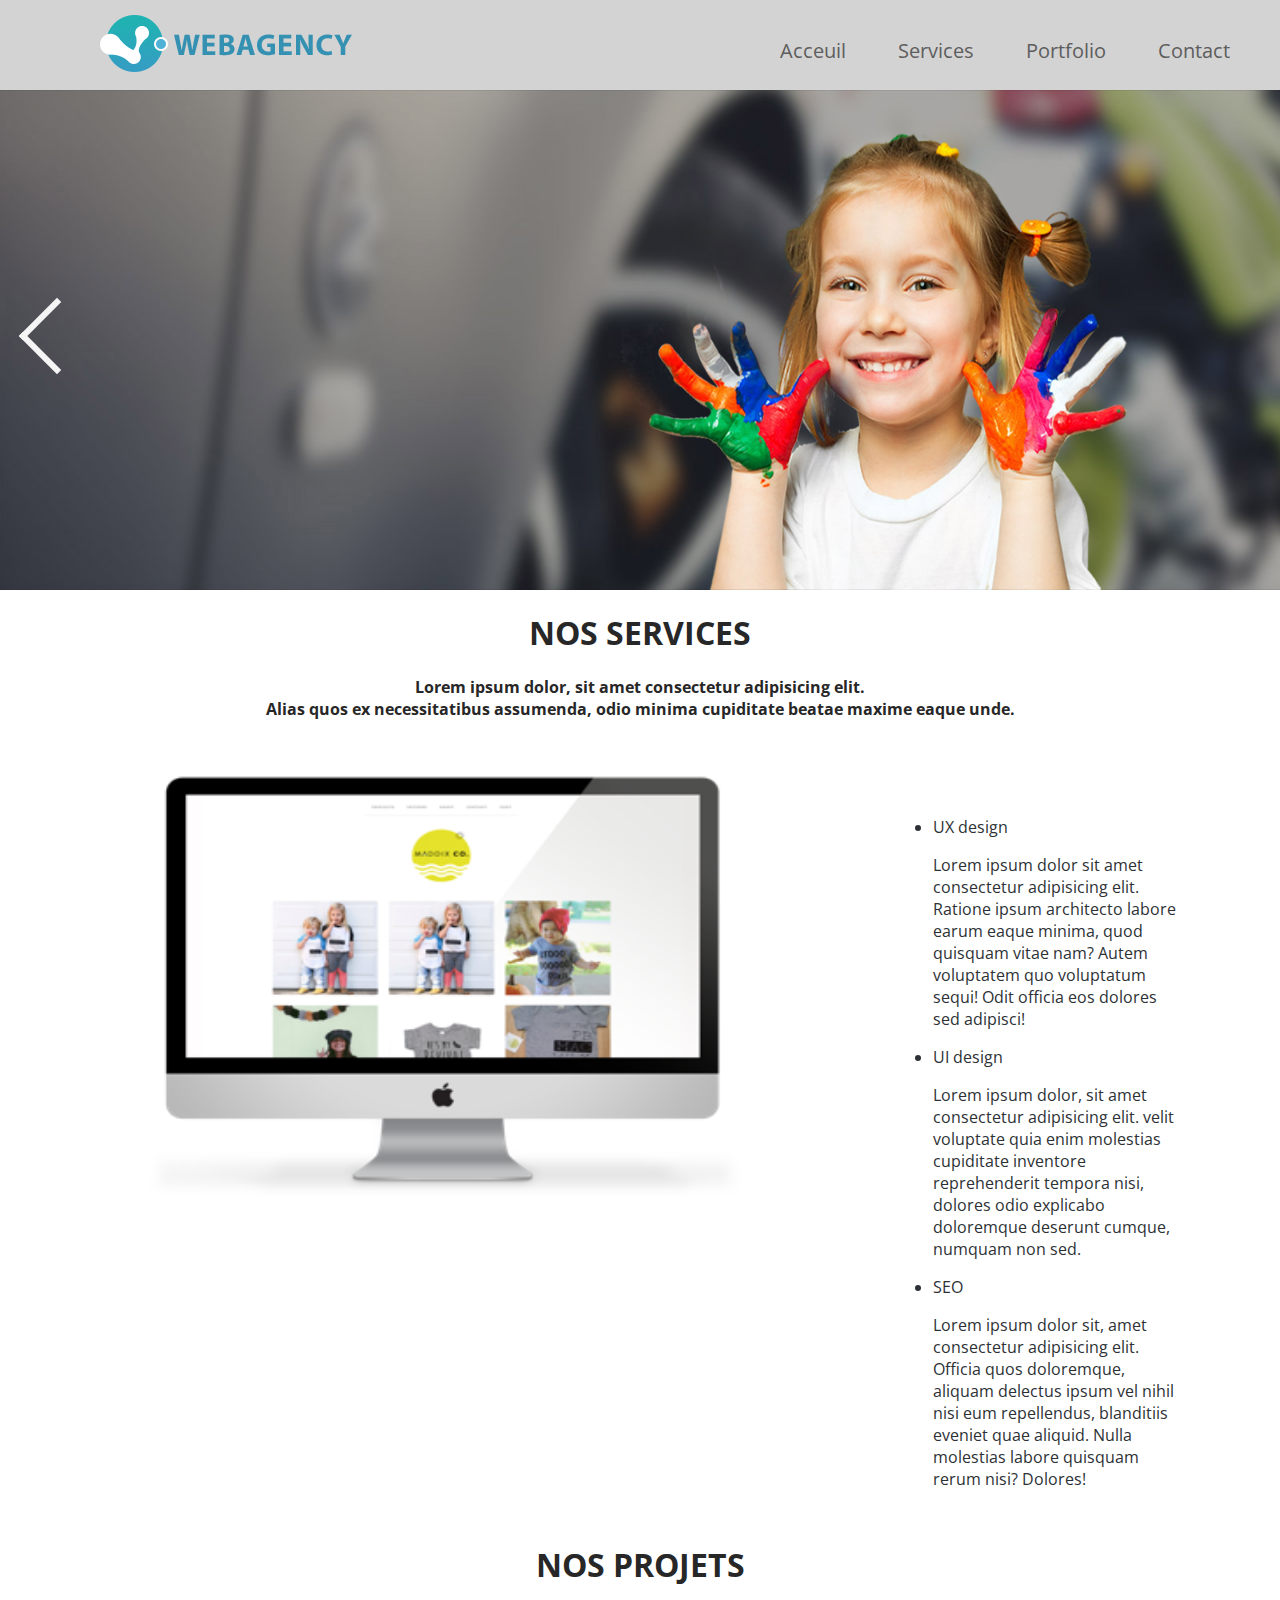
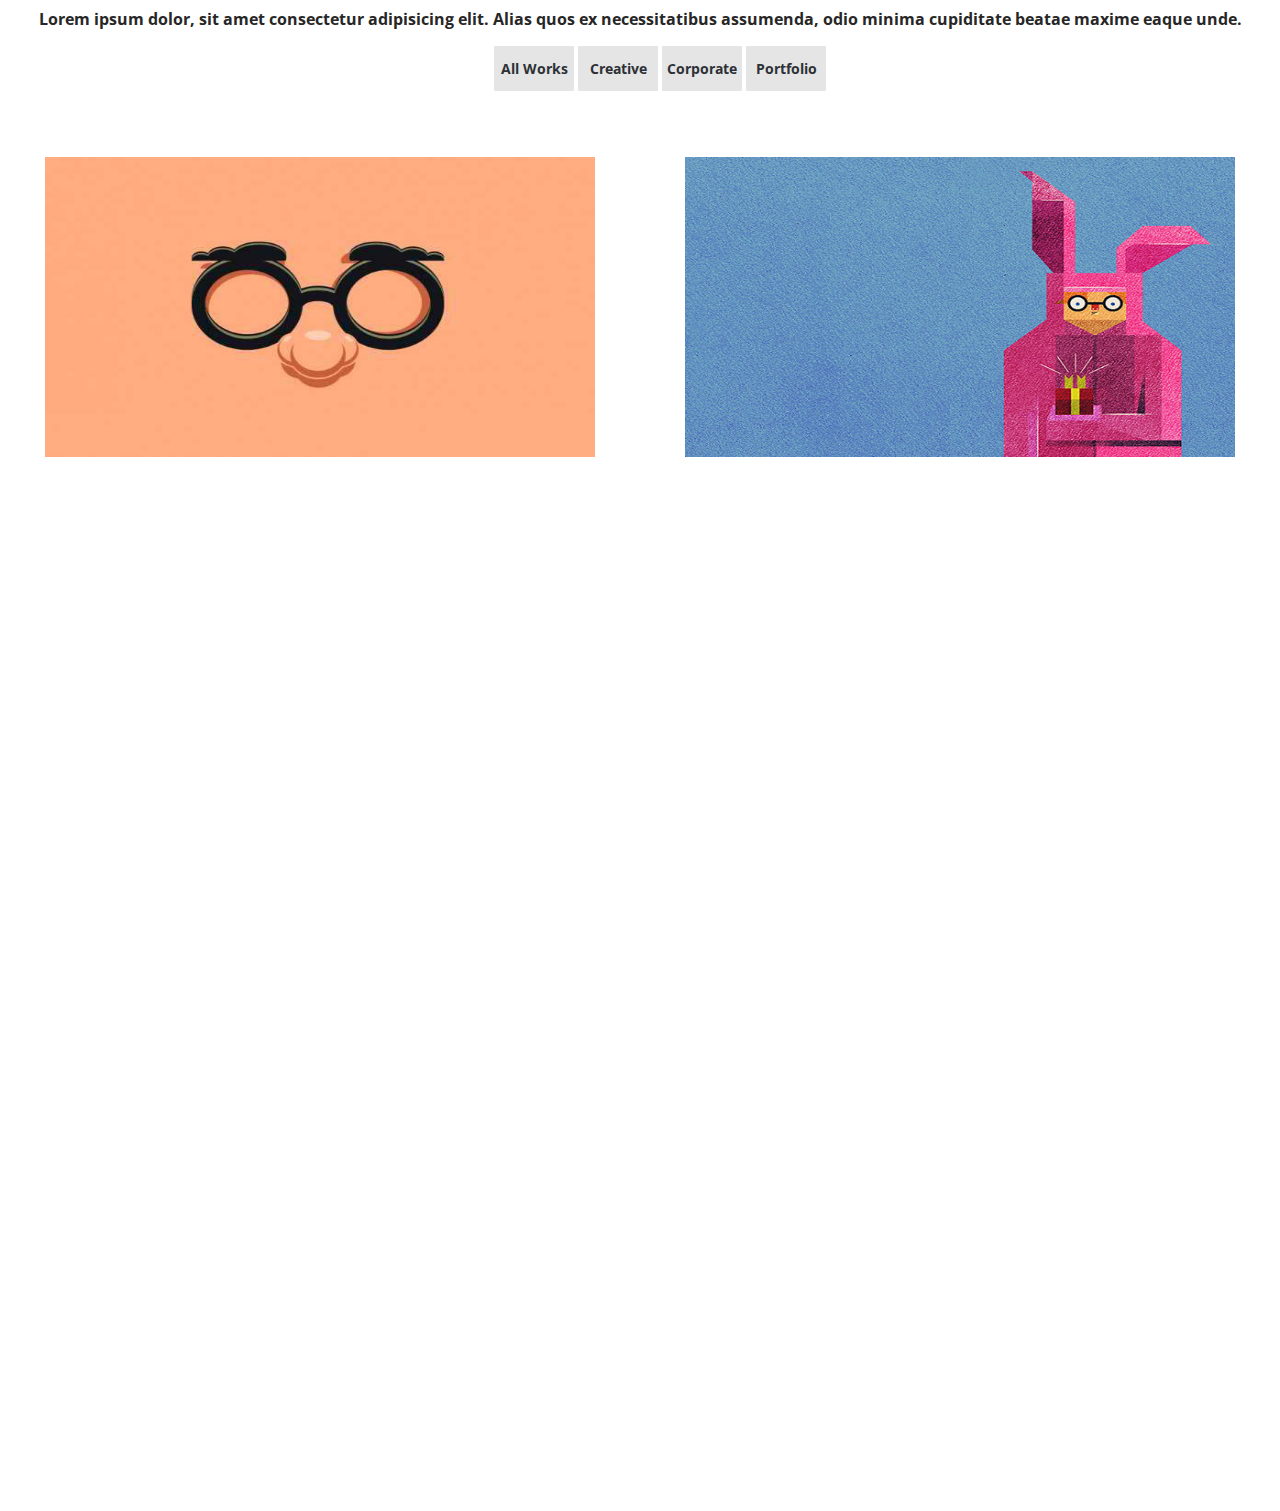
<file: index.html>
<!DOCTYPE html>
<html lang="en">
<head>
    <meta charset="UTF-8">
    <meta name="viewport" content="width=device-width, initial-scale=1.0">
    <link rel="stylesheet" href="/style.css">
    <link href="https://fonts.googleapis.com/css2?family=Open+Sans&display=swap" rel="stylesheet">
    <title>Document</title>
</head>

<header>
    <img class="header"
     src="/images/logo.png"
     alt="Grapefruit slice atop a pile of other slices">
     
        <nav>
            <ul>
                <li><a href="acceuil.html">Acceuil</a></li>
                <li><a href="Services.html">Services</a></li>
                <li><a href="Portfolio.html">Portfolio</a></li>
                <li><a href="Contact.html">Contact</a></li>
            </ul>
        </nav>    
   

    
</header>
<body>

<div id="slider">
<figure>
    <div class="arrows prev"></div>
<div class="arrows next"></div>
    <img src="images/slider/bg1.jpg" alt="">
    <img src="images/slider/bg2.jpg" alt="">


</figure>
</div>

<div class="en-tete">
    <h1>NOS SERVICES</h1>
    <p>Lorem ipsum dolor, sit amet consectetur adipisicing elit. <br> Alias quos ex necessitatibus assumenda, odio minima cupiditate beatae maxime eaque unde. </p>
</div>

<div class="flex-services">

<div class="img-services">
    <img src="images/main-feature.png" alt="">

    <ul>
        <li>UX design
            <p>Lorem ipsum dolor sit amet consectetur adipisicing elit. Ratione ipsum architecto labore earum eaque minima, quod quisquam vitae nam? Autem voluptatem quo voluptatum sequi! Odit officia eos dolores sed adipisci!</p>
        </li>
        <li>UI design
            <p>Lorem ipsum dolor, sit amet consectetur adipisicing elit. velit voluptate quia enim molestias cupiditate inventore reprehenderit tempora nisi, dolores odio explicabo doloremque deserunt cumque, numquam non sed.</p>
        </li>
        <li>SEO
            <p>Lorem ipsum dolor sit, amet consectetur adipisicing elit. Officia quos doloremque, aliquam delectus ipsum vel nihil nisi eum repellendus, blanditiis eveniet quae aliquid. Nulla molestias labore quisquam rerum nisi? Dolores!</p>
        </li>
    </ul>
    </div>

    <div class="en-tete">
        <h1>NOS PROJETS</h1>
        <p>Lorem ipsum dolor, sit amet consectetur adipisicing elit. Alias quos ex necessitatibus assumenda, odio minima cupiditate beatae maxime eaque unde. </p>
        <ul>
        <li><a href="index.html">All Works</a></li>
        <li><a href="portfolio.html">Creative</a></li>
        <li><a href="cv.html">Corporate</a></li>
        <li><a href="contact.html">Portfolio</a></li>
        </ul>
        <div class="scroller">
        <div class="portfolio">
            <img src="/images/portfolio/01.jpg" alt="">
            <img src="/images/portfolio/02.jpg" alt="">
            <img src="/images/portfolio/03.jpg" alt="">
            <img src="/images/portfolio/04.jpg" alt="">
            <img src="/images/portfolio/05.jpg" alt="">
            <img src="/images/portfolio/06.jpg" alt="">
            <img src="/images/portfolio/07.jpg" alt="">
            <img src="/images/portfolio/08.jpg" alt="">
            <img src="/images/portfolio/full.jpg" alt="">

        </div>
        </div>
    </div>
</div>


</body>
    <div class="contact">

        <form action="#">
            <h1 class="title">Contact Info</h1>
            <h6>WebAgency SAS</h6>
            <p>25 Rue d'Hauteville 75010 Paris <br>
                Tel: 01 02 03 04 05
            </p>
            <br>
            <label for="nom"></label>
            <input type="text" id="Nom" placeholder="Name">

            <label for="email"></label>
            <input type="email" id="email" placeholder="Email" required>

            <label for="Subject"></label>
            <input type="text" id="prenom" placeholder="Subject">

            <label for="msg"></label>
            <textarea name="msg" id="msg" cols="30" rows="10" placeholder="Message" required></textarea>
            
            <input type="submit" value="Send Message">
        </form>

        </div>
     <iframe src="https://www.google.com/maps/embed?pb=!1m14!1m12!1m3!1d6881.915495554933!2d1.3641262029720722!3d43.51299383346593!2m3!1f0!2f0!3f0!3m2!1i1024!2i768!4f13.1!5e0!3m2!1sfr!2sfr!4v1604310517527!5m2!1sfr!2sfr" width="1920" height="1000" frameborder="0" style="border:0;" allowfullscreen="" aria-hidden="false" tabindex="0"></iframe>
    </div>
<footer>
</footer>
</html>
</file>
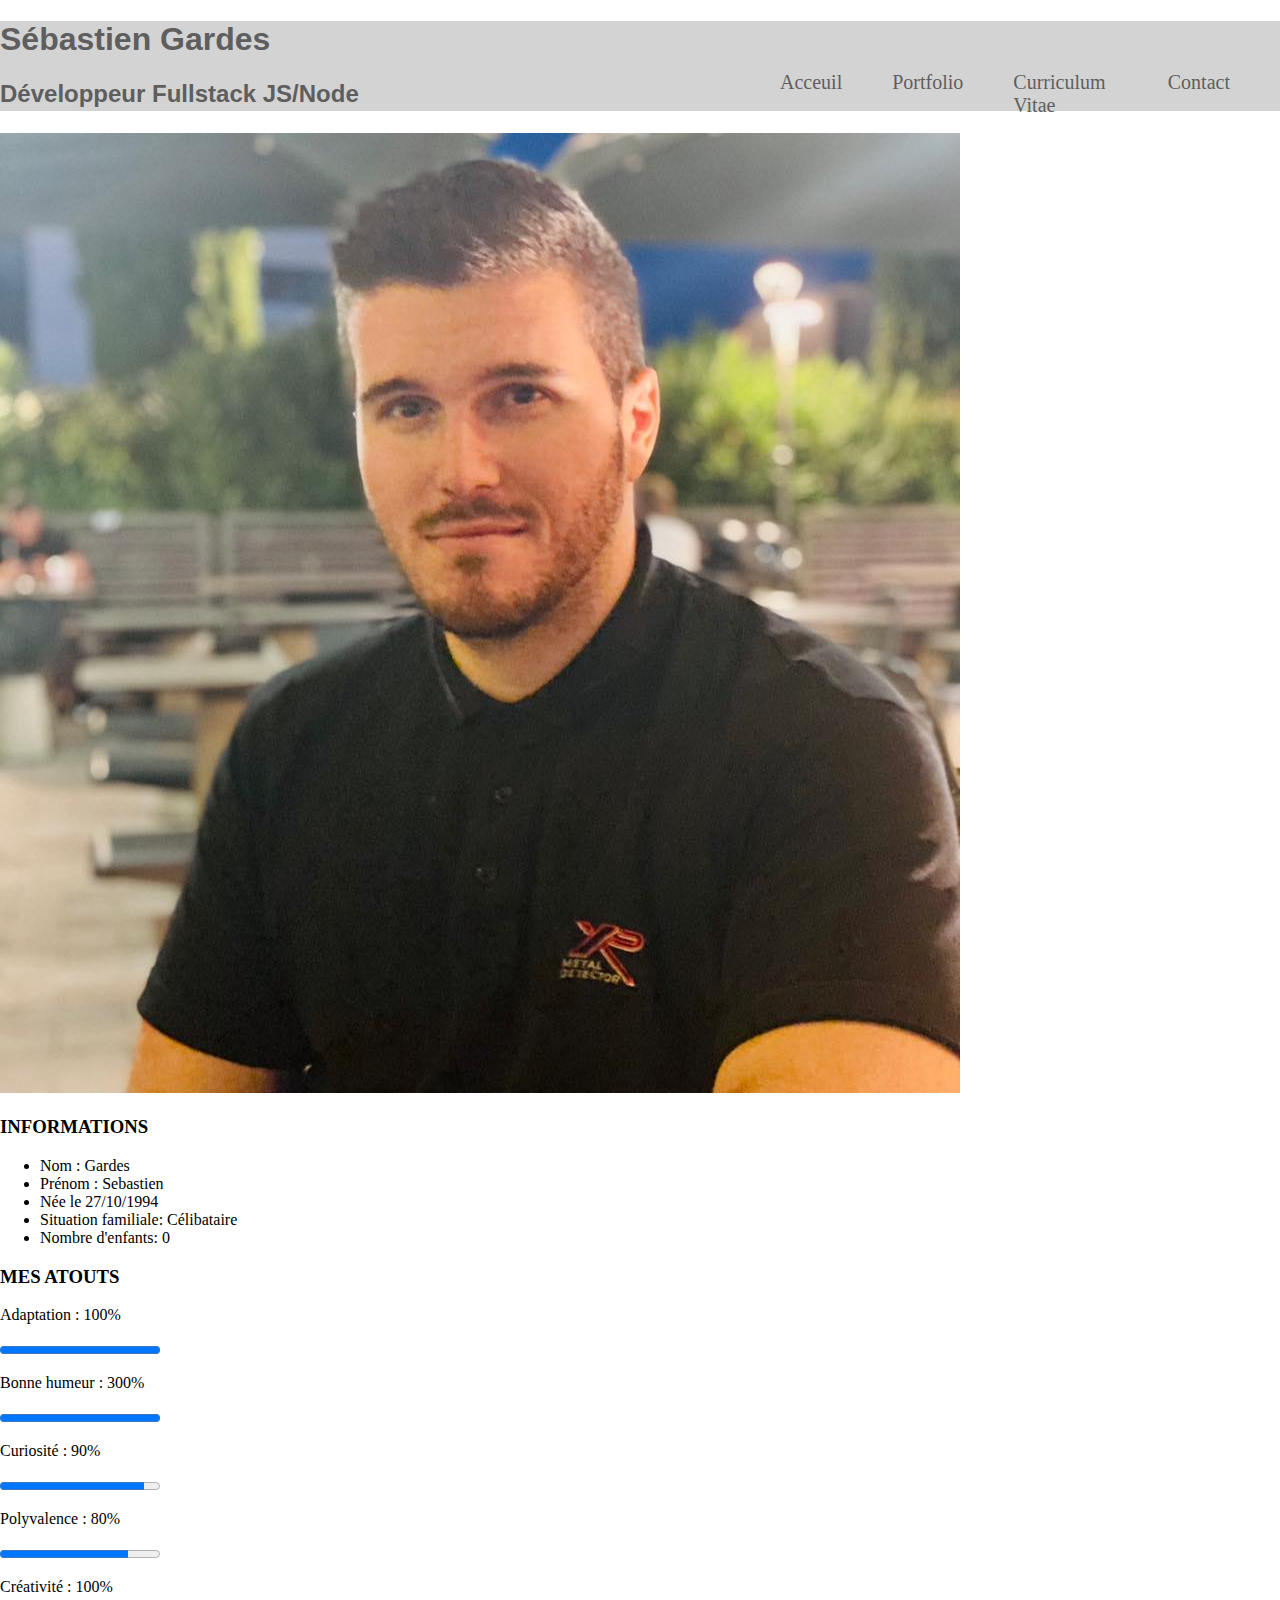
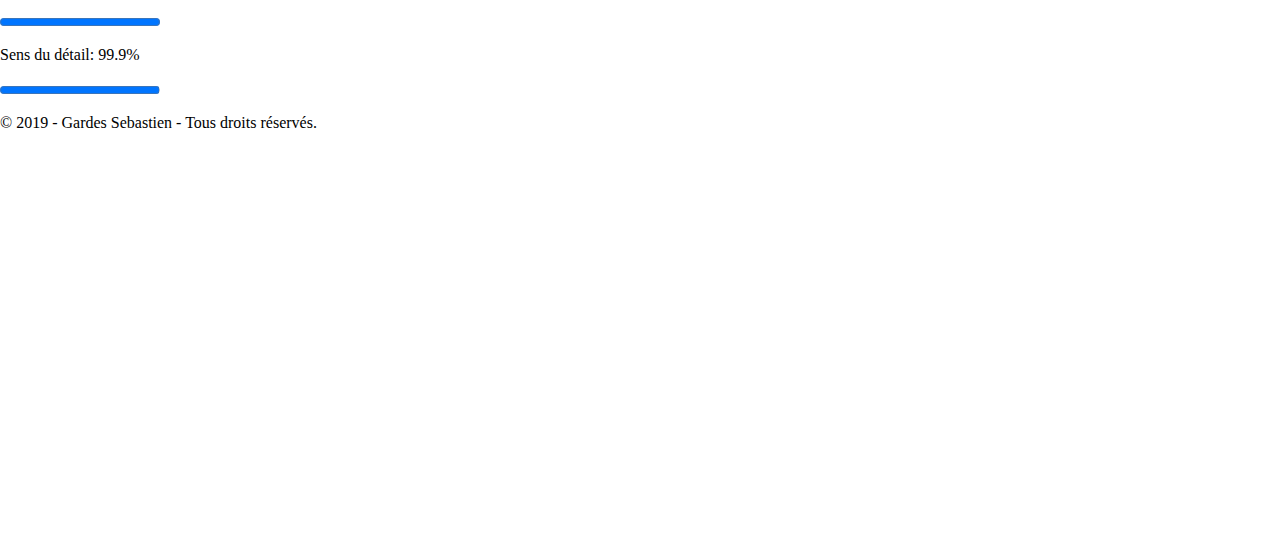
<file: contact.html>
<!DOCTYPE html>

<html lang="en">

<head>
    <meta charset="UTF-8">
    <title>Sébastien Gardes</title>
    <link rel="stylesheet" href="style.css">
    <link href="https://fonts.googleapis.com/css2?family=Comfortaa:wght@700&display=swap" rel="stylesheet"> 
    <link href="https://fonts.googleapis.com/css2?family=Montserrat:wght@300&display=swap" rel="stylesheet"> 
    <link rel="shortcut icon" href="images/favicon.ico" type="image/x-icon"> 

</head>

<body>
    <header>
        <h1>Sébastien Gardes</h1>
        <h2>Développeur Fullstack JS/Node</h2>
    </header>

    <nav>
        <ul>
            <li><a href="index.html">Acceuil</a></li>
            <li><a href="portfolio.html">Portfolio</a></li>
            <li><a href="cv.html">Curriculum Vitae</a></li>
            <li><a href="contact.html">Contact</a></li>
        </ul>
    </nav>

    <div class="wrapper">
        <aside>
            <article>
                <img src="images/seb.jpg" alt="coucou">
                <h3 class="title">INFORMATIONS</h3>
                <ul>
                    <li>Nom : Gardes</li>
                    <li>Prénom : Sebastien</li>
                    <li> Née le 27/10/1994</li>
                    <li>Situation familiale: Célibataire</li>
                    <li>Nombre d'enfants: 0</li>
                </ul> 
            </article>

            <article>

                <h3 class="title"> MES ATOUTS</h3>

            <div class= "atouts">
                <p> Adaptation : <span>100%</span></p>
                <progress value="100" max="100"></progress>

                <p>Bonne humeur : <span>300%</span></p>
                <progress value="100" max="100"></progress>

                <p>Curiosité : <span>90%</span></p>
                <progress value="90" max="100"></progress>

                <p>Polyvalence : <span>80%</span></p>
                <progress value="80" max="100"></progress>

                <p>Créativité : <span>100%</span></p>
                <progress value="100" max="100"></progress>

                <p>Sens du détail: <span>99.9%</span></p>
                <progress value="99.9" max="100"></progress>
            </div>

            </article>

        </aside>

     <div class="contact">

         <h1 class="title">ME CONTACTER</h1>

         <br>

         <form action="#">

             <label for="nom">Nom</label>
             <input type="text" id="Nom" placeholder="Renseigner votre nom">

             <label for="prenom">Prénom</label>
             <input type="text" id="prenom" placeholder="Renseigner votre prenom">

             <label for="email">Email</label>
             <input type="email" id="email" placeholder="Renseigner votre email" required>

             <label for="msg">Votre message</label>
             <textarea name="msg" id="msg" cols="30" rows="10" placeholder="Renseigner votre message" required></textarea>
             <p>* Champs requis</p>
             <input type="submit" value="Envoyer">
         </form>

     </div>

    </div>

    <footer>
        <p> &copy; 2019 - Gardes Sebastien - Tous droits réservés. </p>
    </footer>
</body>

</html>
</file>
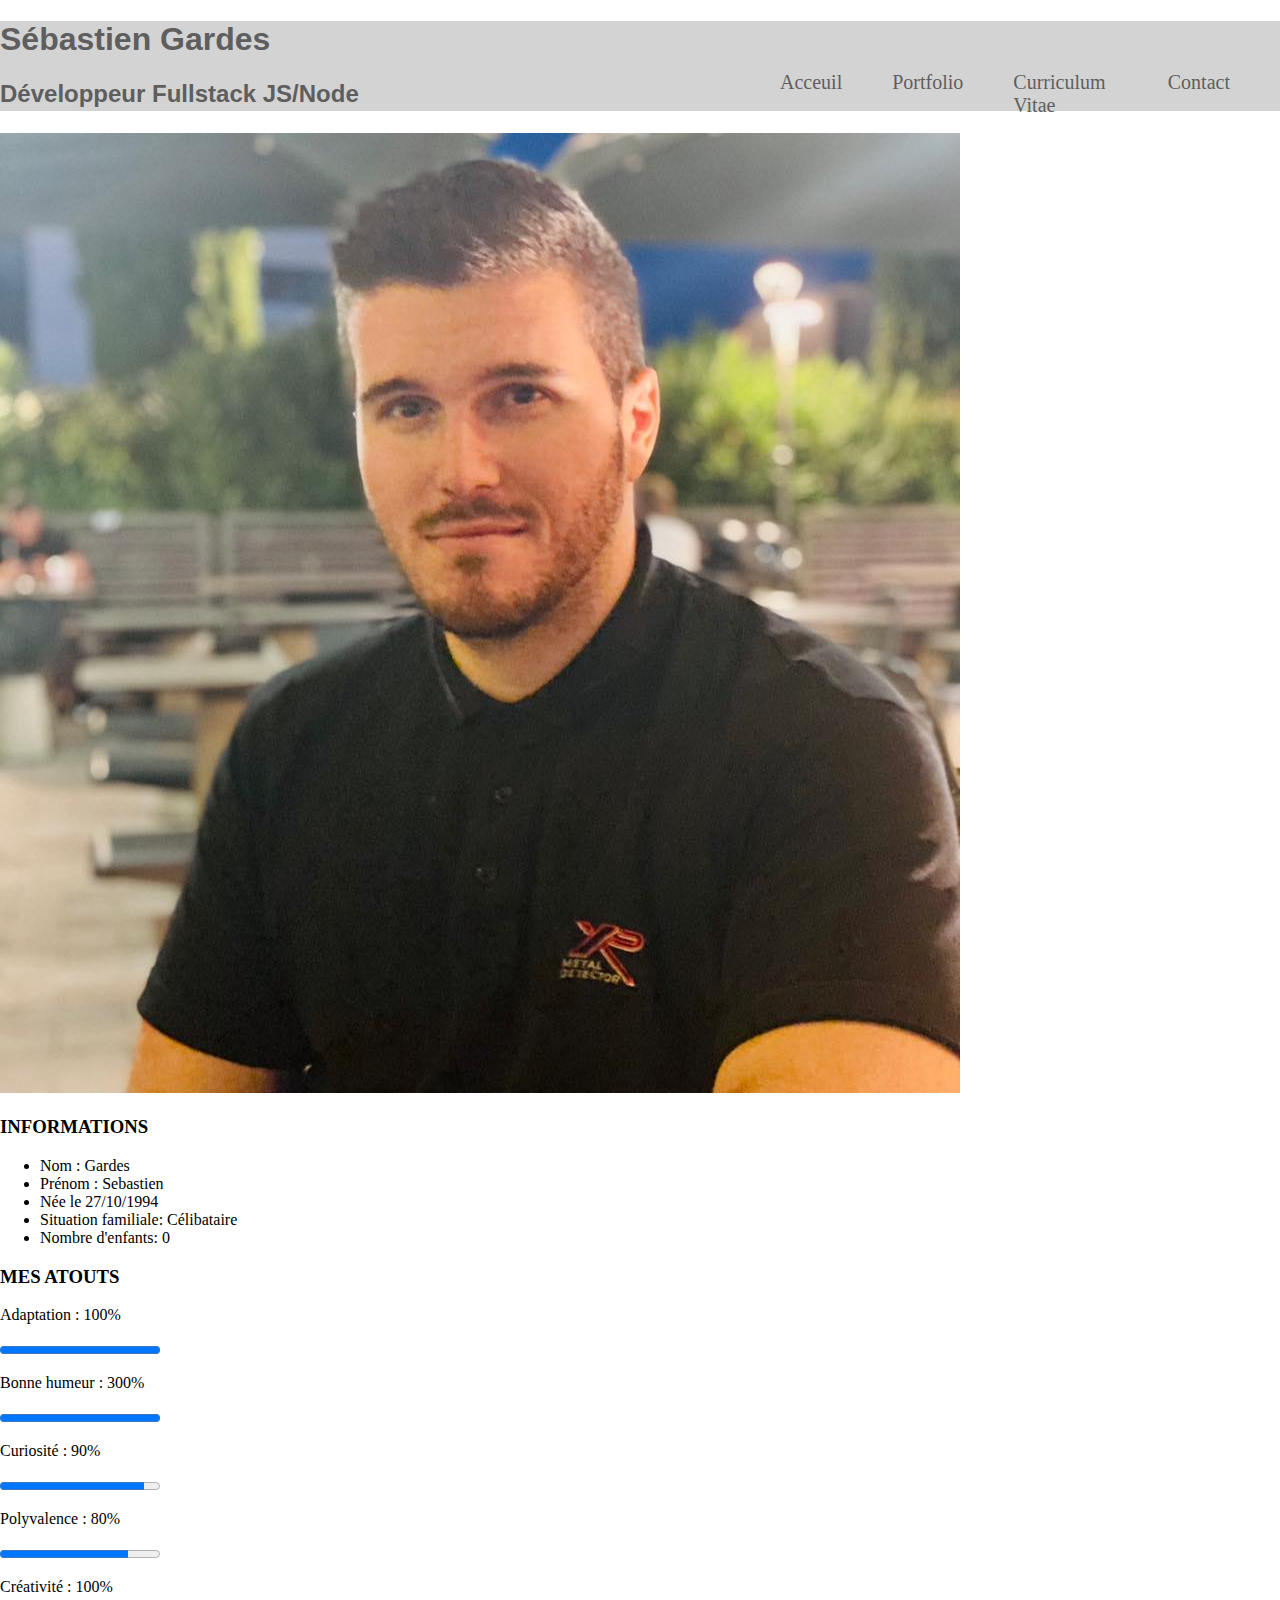
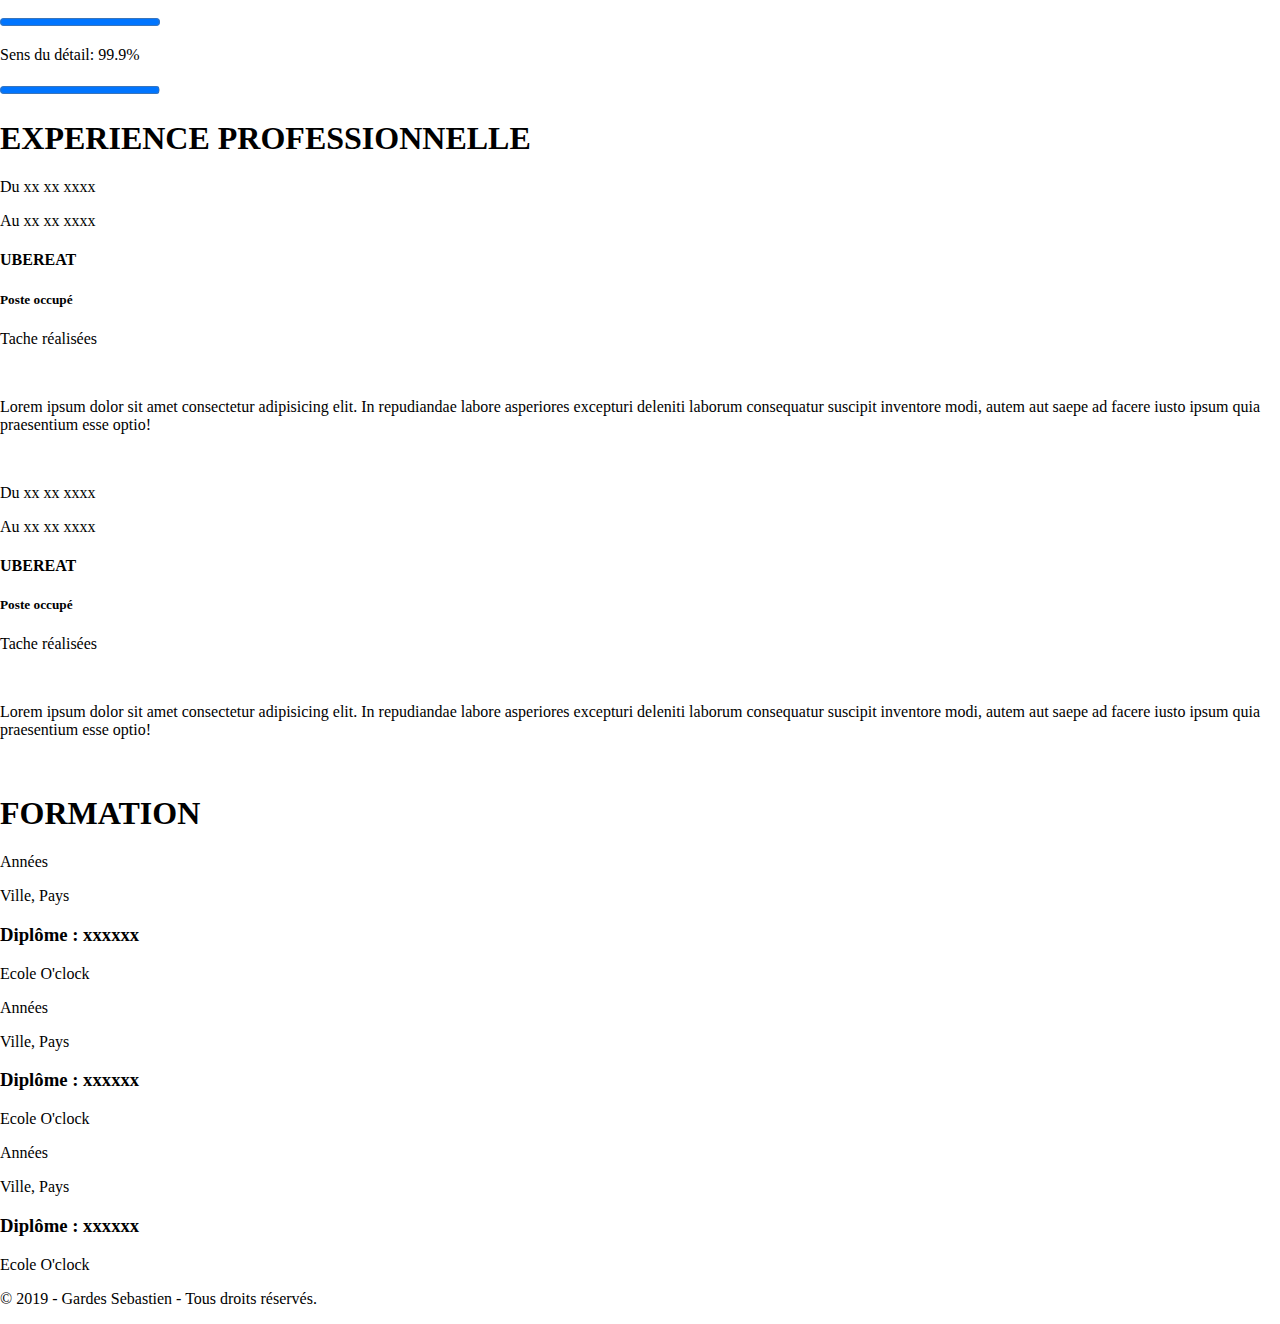
<file: cv.html>
<!DOCTYPE html>

<html lang="en">

<head>
    <meta charset="UTF-8">
    <title>Sébastien Gardes</title>
    <link rel="stylesheet" href="style.css">
    <link href="https://fonts.googleapis.com/css2?family=Comfortaa:wght@700&display=swap" rel="stylesheet"> 
    <link href="https://fonts.googleapis.com/css2?family=Montserrat:wght@300&display=swap" rel="stylesheet"> 
    <link rel="shortcut icon" href="images/favicon.ico" type="image/x-icon"> 
 
</head>

<body>
    <header>
        <h1>Sébastien Gardes</h1>
        <h2>Développeur Fullstack JS/Node</h2>
    </header>

    <nav>
        <ul>
            <li><a href="index.html">Acceuil</a></li>
            <li><a href="portfolio.html">Portfolio</a></li>
            <li><a href="cv.html">Curriculum Vitae</a></li>
            <li><a href="contact.html">Contact</a></li>
        </ul>
    </nav>

    <div class="wrapper">
       
        <aside>
            <article>
                <img src="images/seb.jpg" alt="coucou">
                <h3 class="title">INFORMATIONS</h3>
                <ul>
                    <li>Nom : Gardes</li>
                    <li>Prénom : Sebastien</li>
                    <li> Née le 27/10/1994</li>
                    <li>Situation familiale: Célibataire</li>
                    <li>Nombre d'enfants: 0</li>
                </ul> 
            </article>

            <article>

                <h3 class="title"> MES ATOUTS</h3>

            <div class= "atouts">
                <p> Adaptation : <span>100%</span></p>
                <progress value="100" max="100"></progress>

                <p>Bonne humeur : <span>300%</span></p>
                <progress value="100" max="100"></progress>

                <p>Curiosité : <span>90%</span></p>
                <progress value="90" max="100"></progress>

                <p>Polyvalence : <span>80%</span></p>
                <progress value="80" max="100"></progress>

                <p>Créativité : <span>100%</span></p>
                <progress value="100" max="100"></progress>

                <p>Sens du détail: <span>99.9%</span></p>
                <progress value="99.9" max="100"></progress>
            </div>

            </article>
        </aside>
        
        <div class="cv">

            <h1 class="title">EXPERIENCE PROFESSIONNELLE</h1>

            <div class="grid-container">

                <div class="date">
                    <p>Du xx xx xxxx</p>
                    <p>Au xx xx xxxx</p>
                </div>

                <div class="exp">
                    <h4>UBEREAT</h4>
                    <h5>Poste occupé</h5>
                    <p>Tache réalisées</p>
                    <br>
                    <p>Lorem ipsum dolor sit amet consectetur adipisicing elit. In repudiandae labore asperiores excepturi deleniti laborum consequatur suscipit inventore modi, autem aut saepe ad facere iusto ipsum quia praesentium esse optio!</p>
                    <br>
                </div>


                <div class="date">
                    <p>Du xx xx xxxx</p>
                    <p>Au xx xx xxxx</p>
                </div>

                <div class="exp">
                    <h4>UBEREAT</h4>
                    <h5>Poste occupé</h5>
                    <p>Tache réalisées</p>
                    <br>
                    <p>Lorem ipsum dolor sit amet consectetur adipisicing elit. In repudiandae labore asperiores excepturi deleniti laborum consequatur suscipit inventore modi, autem aut saepe ad facere iusto ipsum quia praesentium esse optio!</p>
                    <br>
                </div>
 
            </div>

            <h1 class="title">FORMATION</h1>

            <div class="grid-container">

                <div class="date">
                    <p>Années</p>
                    <p>Ville, Pays</p>
                </div>

                <div class="exp">
                    <h3>Diplôme : xxxxxx</h3>
                    <p>Ecole O'clock</p>
                </div>

                <div class="date">
                    <p>Années</p>
                    <p>Ville, Pays</p>
                </div>

                <div class="exp">
                    <h3>Diplôme : xxxxxx</h3>
                    <p>Ecole O'clock</p>
                </div> 
                
                <div class="date">
                    <p>Années</p>
                    <p>Ville, Pays</p>
                </div>

                <div class="exp">
                    <h3>Diplôme : xxxxxx</h3>
                    <p>Ecole O'clock</p>
                </div>

            </div>

        </div>

    </div>

    <footer>
        <p> &copy; 2019 - Gardes Sebastien - Tous droits réservés. </p>
    </footer>
</body>

</html>
</file>
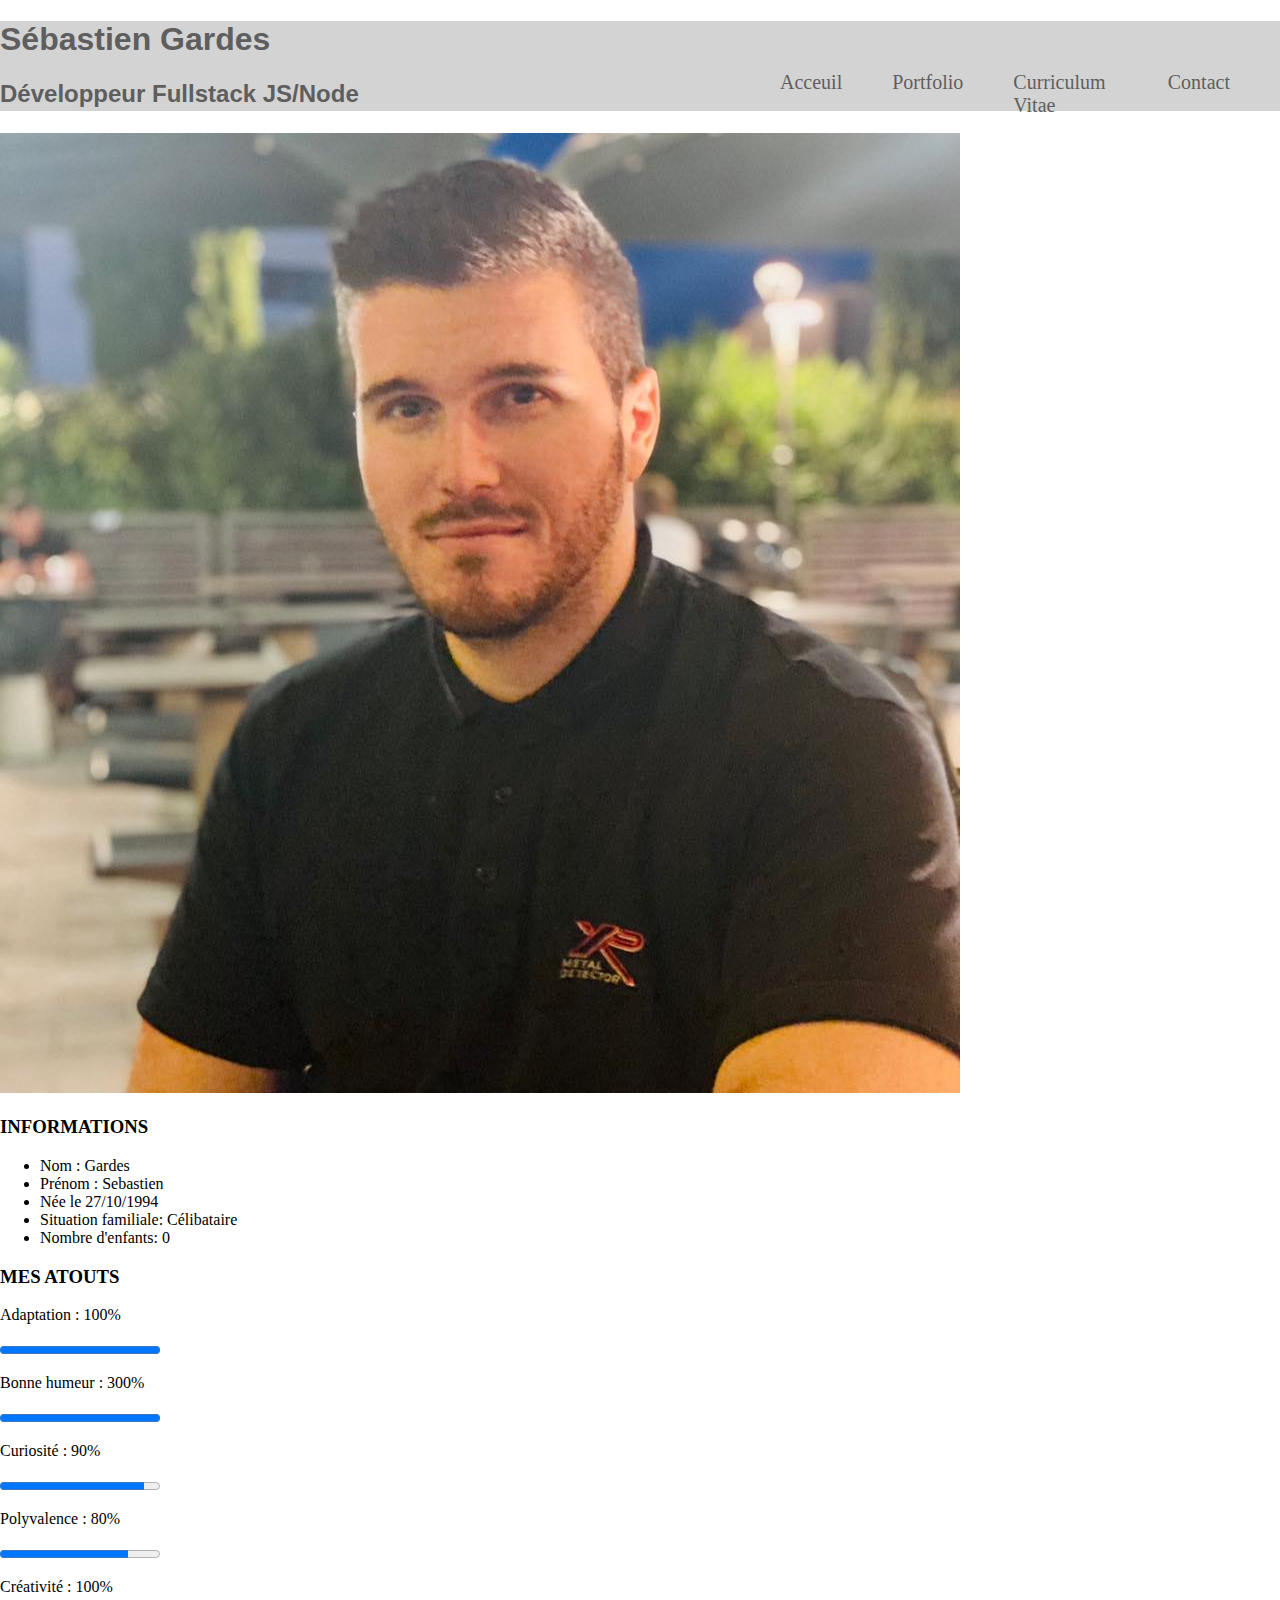
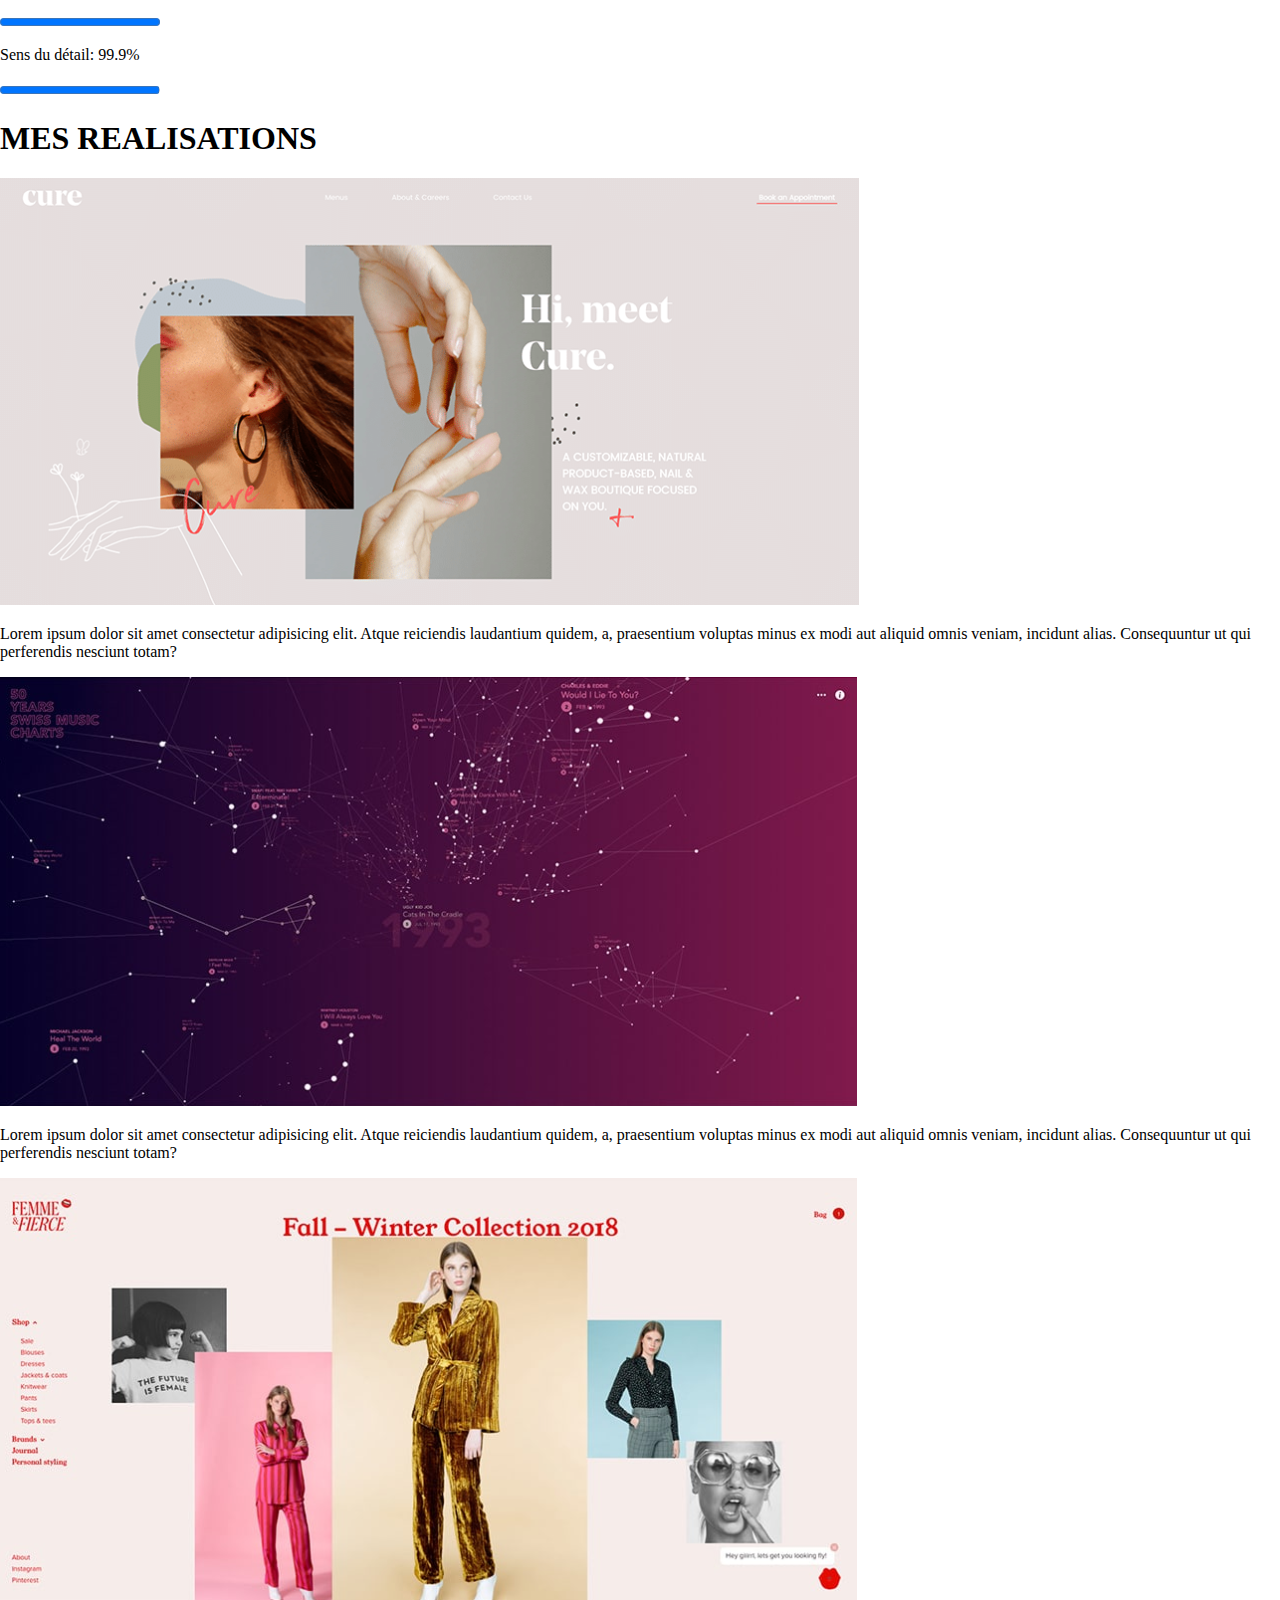
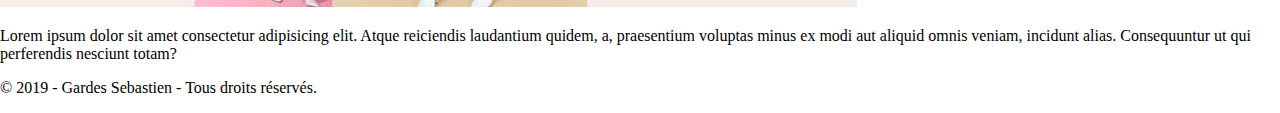
<file: portfolio.html>
<!DOCTYPE html>

<html lang="en">

<head>
    <meta charset="UTF-8">
    <title>Sébastien Gardes</title>
    <link rel="stylesheet" href="style.css">
    <link href="https://fonts.googleapis.com/css2?family=Comfortaa:wght@700&display=swap" rel="stylesheet"> 
    <link href="https://fonts.googleapis.com/css2?family=Montserrat:wght@300&display=swap" rel="stylesheet">  
    <link rel="shortcut icon" href="images/favicon.ico" type="image/x-icon"> 


</head>

<body>
    <header>
        <h1>Sébastien Gardes</h1>
        <h2>Développeur Fullstack JS/Node</h2>
    </header>

    <nav>
        <ul>
            <li><a href="index.html">Acceuil</a></li>
            <li><a href="portfolio.html">Portfolio</a></li>
            <li><a href="cv.html">Curriculum Vitae</a></li>
            <li><a href="contact.html">Contact</a></li>
        </ul>
    </nav>

    <div class="wrapper">
        <aside>
            <article>
                <img src="images/seb.jpg" alt="coucou">
                <h3 class="title">INFORMATIONS</h3>
                <ul>
                    <li>Nom : Gardes</li>
                    <li>Prénom : Sebastien</li>
                    <li> Née le 27/10/1994</li>
                    <li>Situation familiale: Célibataire</li>
                    <li>Nombre d'enfants: 0</li>
                </ul> 
            </article>

            <article>

                <h3 class="title"> MES ATOUTS</h3>

            <div class= "atouts">
                <p> Adaptation : <span>100%</span></p>
                <progress value="100" max="100"></progress>

                <p>Bonne humeur : <span>300%</span></p>
                <progress value="100" max="100"></progress>

                <p>Curiosité : <span>90%</span></p>
                <progress value="90" max="100"></progress>

                <p>Polyvalence : <span>80%</span></p>
                <progress value="80" max="100"></progress>

                <p>Créativité : <span>100%</span></p>
                <progress value="100" max="100"></progress>

                <p>Sens du détail: <span>99.9%</span></p>
                <progress value="99.9" max="100"></progress>
            </div>

            </article>
        </aside>
        <section>
            <h1 class="title">MES REALISATIONS</h1>
            <div class="flex-container-portfolio">

                <div class="item-site">
                    <a href="http://curenails.co"target="blank">
                    <img src="images/curenails.co.PNG" alt="miniature">
                    </a>
                    <p>Lorem ipsum dolor sit amet consectetur adipisicing elit. Atque reiciendis laudantium quidem, a, praesentium voluptas minus ex modi aut aliquid omnis veniam, incidunt alias. Consequuntur ut qui perferendis nesciunt totam?</p>
                </div>

                <div class="item-site">
                    <a href="http://50-jahre-hitparade.ch"target="blank">
                    <img src="images/50-jahre-hitparade.ch.PNG" alt="miniature">
                    </a>
                    <p>Lorem ipsum dolor sit amet consectetur adipisicing elit. Atque reiciendis laudantium quidem, a, praesentium voluptas minus ex modi aut aliquid omnis veniam, incidunt alias. Consequuntur ut qui perferendis nesciunt totam?</p>
                </div>

                <div class="item-site">
                    <a href="http://femmeandfierce.nl"target="blank">
                    <img src="images/femmeandfierce.nl.PNG" alt="miniature">
                    </a>
                    <p>Lorem ipsum dolor sit amet consectetur adipisicing elit. Atque reiciendis laudantium quidem, a, praesentium voluptas minus ex modi aut aliquid omnis veniam, incidunt alias. Consequuntur ut qui perferendis nesciunt totam?</p>
                </div>

            </div>
        </section>
    </div>

    <footer>
        <p> &copy; 2019 - Gardes Sebastien - Tous droits réservés. </p>
    </footer>
</body>

</html>
</file>
<file: style.css>
body{
    margin: 0;
    padding: 0;

}
nav ul {
        display: flex;
        justify-content:space-between ;
        width: 500px;
        float: right;
        position: static;
        margin-top: -50px;
        color: #5EADD3;

        }


nav ul li {

    height: 100%;
    border-radius: 5px;
    font-size: 20px;
    margin-right: 50px;
    padding-top: 10px;
    list-style-type: none;
    color: #5EADD3;
  
}

nav ul li:hover {
    border-top: solid 2px  #5EADD3;
    border-radius: 0px;

}

nav ul li a {
    text-decoration: none;
    color: #5E5E5E;
    
}


header {
    
    background-color: lightgray;
    height: 90px;
    color: #5E5E5E;
    font-family: 'Open Sans', sans-serif;

    
    
    }

header img{
    margin-left: 100px;
    padding-top: 15px;



}
#slider {
    overflow: hidden;
}

#slider img {
        width: 100%;
        height: 500px;
    }

#slider figure {
    position: relative;
    width: 500%;
    margin: 0;
    left: 0;
    animation: 20s slider infinite;
}

#slider figure img {
    float: left;
    width:20%;
}

@keyframes slider {
    0%{
        left: 0%;
    }
    20%{
        left: 0;
    }
    25% {
        left: -100%
    }
    45%{
        left: -100%;
    }
}
.arrows{
    width: 48px;
    height: 48px;
    border-color: whitesmoke;
    position: absolute;
    top: 50%;
    margin-top: -31px;}
 
.prev {
    border-bottom: 6px solid whitesmoke;
    border-left: 6px solid whitesmoke;
    transform: rotate(45deg);
    left: 30px;
    top: 250px;}
.next {
    
    border-bottom: 6px solid whitesmoke;
    border-left: 6px solid whitesmoke;
    transform: rotate(-135deg);
    right: 30px;
    top: 250px;}

.en-tete{
    text-align: center;
    color: #272727;
    font-family: 'Open Sans', sans-serif;
    font-weight: bolder;

}

.en-tete ul li{
    display: inline-table;
    border: none;
    background-color: #E5E5E5;
    border-radius: 1px;
    font-size: 14px;
    height: 45px;
    width: 80px;
    
    
}
.en-tete a{
    text-decoration: none;
    display: flex;
    justify-content: space-around;
    margin-top: 13px;
    color: #2d3135;
    text-align: center;


    


}

.img-services {
    display: flex;
    flex-basis: 5;
    color: #2d3135;
    font-family: 'Open Sans', sans-serif;

    
}

.img-services img {
    display: flex;
    height: 500px;
    flex-basis: 1000px ;
    
}

.img-services ul {
    display: flex;
    flex-direction: column;
    flex-shrink: 8;
    margin-top: 80px;
    margin-right: 100px;

    
}

.background-project ul li a {
    text-decoration: none;
}

.background-project ul li  {
    height: 100%;
    font-size: 20px;
    margin-right: 50px;
    padding-top: 10px;
    list-style-type: none;
}
.en-tete ul li:hover{
    background-color: #5EADD3;
}
.en-tete ul li a:hover{
    color: white;
    
    

}
.en-tete ul li:hover{
    border-bottom: solid 3px #468CAD ;
   
}

.background-project{
    background-color: lightgrey;


}

.portfolio  {

 display: flex;
 flex-direction: row;
 flex-wrap: wrap;
 flex-flow: wrap;
 justify-content:space-around;

}
.portfolio img {
   
    height: 300px;
    width: 550px;
    margin-top: 50px;
    margin-bottom: 50px;

}
.scroller {
    width: 100%;
    height: 400px;
    overflow-y: scroll;
    scrollbar-color: rebeccapurple green;
    scrollbar-width: thin;
  }
::-webkit-scrollbar {
    display: none;
}
.contact iframe {
    text-align: center;
}


.contact form {
    width: 290px;
    background-color: #E7F2FC;
    text-align: left;  
}

.contact {
    position: absolute;
    display:flex;
    flex-direction: column;
    font-family: 'Open Sans', sans-serif;
    justify-content:start;
    margin-left: 1600px;
    margin-top: 50px;
    background-color: lightgrey;

}

.contact p{
    font-size: 12px;
}
.contact {
    background-color: #BAD2D6;

}
</file>
